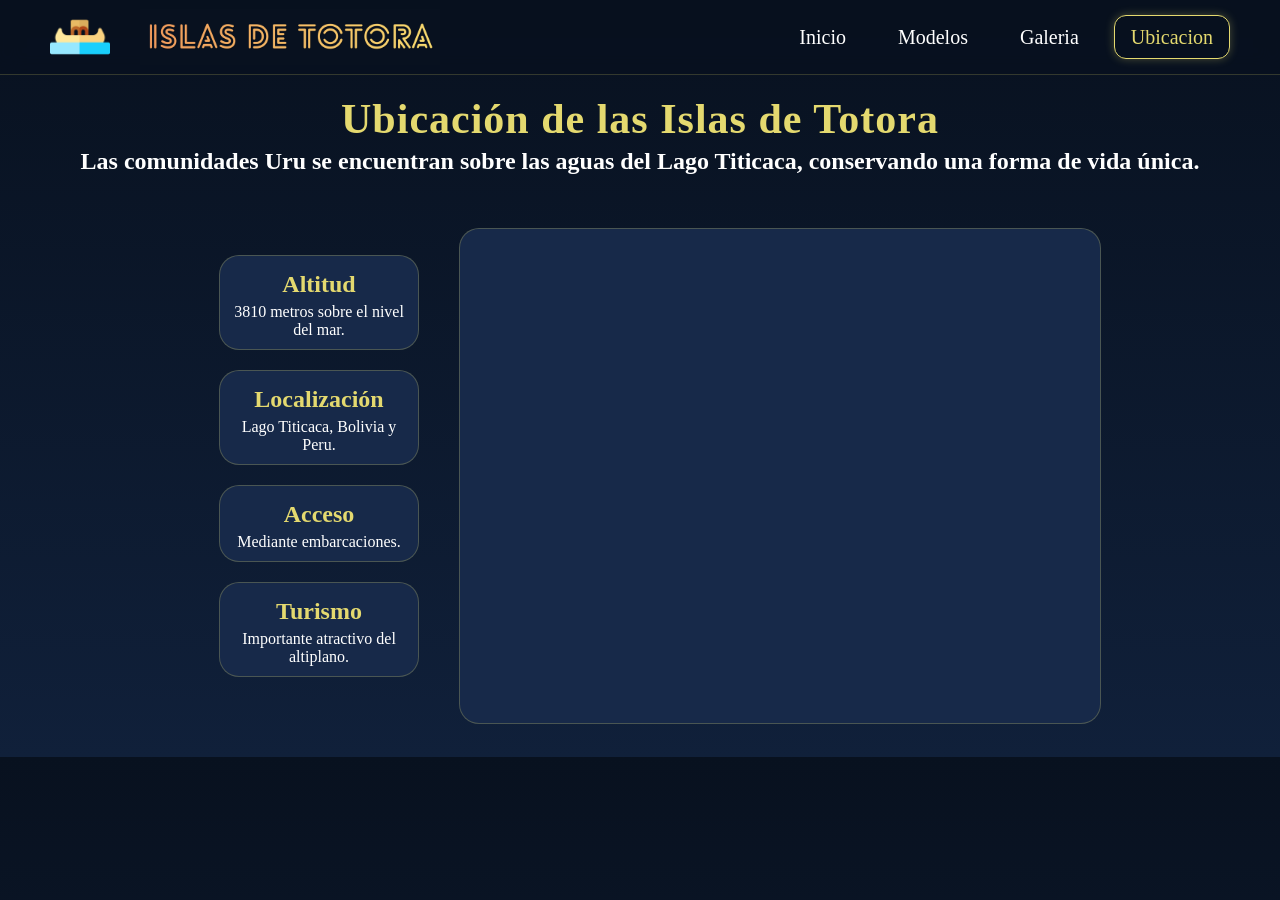
<file: ubicacion.html>
<!DOCTYPE html>
<html lang="es">
    <head>
        <meta charset="UTF-8">
        <meta name="viewport" content="width=device-width, initial-scale=1.0">
        <title>Historia — Islas de Totora</title>
        <link rel="stylesheet" href="style.css">
    </head>
    <body class="scroll-page">
        <header>
            <div class="logo">
                <img src="imagenes/lago-titicaca.png" alt="Barco de Totora" class="barcoLogo">
                <img src="imagenes/ISLAS DE TOTORA.png" alt="" class="tituloLogo">
            </div>
            <nav>
                <ul>
                    <li><a href="index.html">Inicio</a></li>
                    <li class="dropdown">
                        <a href="#">Modelos</a>
                        <ul class="submenu">
                            <li><a href="barcos.html">Barcos</a></li>
                            <li><a href="casas.html">Casas</a></li>
                            <li><a href="totora.html">Totora</a></li>
                        </ul>
                    </li>
                    <li><a href="galeria.html">Galeria</a></li>
                    <li><a href="ubicacion.html" class="active">Ubicacion</a></li>
                </ul>
            </nav>
        </header>
        <h1 class="titulo1">Ubicación de las Islas de Totora</h1>
        <h2 class="titulo2">Las comunidades Uru se encuentran sobre las aguas del Lago Titicaca, conservando una forma de vida única.</h2>
        <div class="ubicacion">
            <div class="datos">
                <div class="caja_datos">
                    <h2>Altitud</h2>
                    <p>3810 metros sobre el nivel del mar.</p>
                </div>
                <div class="caja_datos">
                    <h2>Localización</h2>
                    <p>Lago Titicaca, Bolivia y Peru.</p>
                </div>
                <div class="caja_datos">
                    <h2>Acceso</h2>
                    <p>Mediante embarcaciones.</p>
                </div>
                <div class="caja_datos">
                    <h2>Turismo</h2>
                    <p>Importante atractivo del altiplano.</p>
                </div>
            </div>
            <div class="mapa">
                 <iframe src="https://www.google.com/maps/embed?pb=!1m18!1m12!1m3!1d20391.379451983074!2d-69.98190133326318!3d-15.815451850485804!2m3!1f0!2f0!3f0!3m2!1i1024!2i768!4f13.1!3m3!1m2!1s0x915d6925d95d8e6b%3A0xaf7b64a7d17ec812!2sIsla%20Peque%C3%B1a%20Isla%20de%20la%20Totora!5e1!3m2!1ses!2sbo!4v1782261950393!5m2!1ses!2sbo" width="600" height="450" style="border:0;" allowfullscreen="" loading="lazy" referrerpolicy="strict-origin-when-cross-origin"></iframe>
            </div>
        </div>
    </body>
</html>
</file>
<file: style.css>
* {
    margin: 0;
    padding: 0;
    box-sizing: border-box;
}
html{
    scroll-behavior: smooth;
}
/* inicio del encabezado */
/* ===== HEADER ===== */
header{
    position: relative;
    z-index: 1000;
    width: 100%;
    height: 75px;
    display: flex;
    justify-content: space-between;
    align-items: center;
    padding: 0 50px;
    background: rgba(8, 17, 31, 0.85);
    backdrop-filter: blur(10px);
    border-bottom: 1px solid rgba(228, 217, 111, 0.2);
}
body{
    background: linear-gradient(180deg,#08111f 0%,#10203a 100%);
    color: white;
}
.logo{
    display: flex;
    align-items: center;
    color: #E4D96F;
    font-size: 28px;
    font-weight: bold;
    font-family: "Dancing Script", cursive;
    letter-spacing: 3px;
    text-transform: uppercase;
}
.barcoLogo{
    width: 60px;
    margin-right: 30px;
}
.tituloLogo{
    width: 300px;
}
nav ul{
    display: flex;
    list-style: none;
    gap: 18px;
}

nav a{
    padding: 10px 16px;
    border-radius: 12px;
    font-family: "Cinzel", serif;
    color: white;
    text-decoration: none;
    font-size: 20px;

    border: 1px solid transparent;
    transition: all 0.25s ease;
}

nav a:hover{
    color: #E4D96F;
    border: 1px solid #E4D96F;
    box-shadow: 0 0 15px rgba(228,217,111,0.4);
    transform: scale(1.05);
    letter-spacing: 1px;
}

nav a.active{
    color: #E4D96F;
    border: 1px solid #E4D96F;
    box-shadow: 0 0 10px rgba(228,217,111,0.3);
}
.culture-hero{
    margin-top: 70px;
    height: 75vh;
    display: flex;
    justify-content: center;
    align-items: center;
    padding: 40px;
}
.imagenes{
    display: flex;
    width: 100%;
    height: 250px;
    gap: 8px;
    padding: 8px;
}
.img-box{
    flex: 1;
    position: relative;
    overflow: hidden;
    border-radius: 5px;
    transition: 0.5s;
    cursor: pointer;
}
.img-box img{
    width: 100%;
    height: 100%;
    object-fit: cover;
    transition: 0.5s;
}
.img-box span{
    position: absolute;
    bottom: 20px;
    left: 20px;
    color: white;
    font-size: 22px;
    font-weight: bold;
    background: rgba(0,0,0,0.5);
    padding: 10px 15px;
    border-radius: 10px;
}
.imagenes:hover .img-box{
    flex: 0.8;
}
.imagenes .img-box:hover{
    flex: 2;
}
.img-box:hover img{
    transform: scale(1.1);
}
.cuerpo{
    display: flex;
    flex-direction: row;
    justify-content: center;
    align-items: center;
    flex-wrap: wrap; 
}
.cajas_info{
    background-color: #172949;
    border: 1px solid rgba(228, 217, 111, 0.2);
    width: 600px;
    height: 350px;
    padding: 30px;
    border-radius: 15px;
    margin: 20px;
    transition: 0.3s;
}
.contenido{
    display: flex;
    flex-direction: row;
    justify-content: center;
    gap: 20px;
    align-items: center;
}
.cajas_info:hover,.n_pasos:hover,.caja_datos:hover,.mapa:hover{
    transform: scale(1.05);
    background: #1f355a;
    box-shadow: 0 10px 30px rgba(0,0,0,0.4);
}
.texto{
    color: white;
    width: 60%;
    line-height: 1.6;
}
.imagen_texto{
    width: 260px;
    border: 3px solid #E4D96F;
    border-radius: 5px;
}
.imagen_texto img{
    width: 100%;
    height: 100%;
}
h2{
    color: #E4D96F;
    margin: 5px;
}
.contenedor_construccion{
    display: flex;
    flex-direction: row;
    justify-content: center;
    align-items: center;
    width: 100%;
    padding: 20px;
}
.pasos{
    display: grid;
    grid-template-columns: repeat(auto-fit, minmax(300px, 1fr));
    gap: 30px;
}
.n_pasos{
    display: flex;
    flex-direction: column;
    justify-content: center;
    align-items: center;
    background-color: #172949;
    border: 1px solid rgba(228, 217, 111, 0.2);
    color: #ffffff;
    margin-bottom: 20px;
    border-radius: 20px;
    width: 350px;
    padding: 25px;
    margin: 5px;
    transition: 0.3s;
}
.n_pasos h2, .n_pasos p, .n_pasos img{
    margin-bottom: 15px;
}
.n_pasos img{
    width: 90%;
    border-radius: 10px;
    object-fit: cover;
}
.n_pasos h2{
    color: #E4D96F;
    text-align: center;
}
.titulo2{
    color: white;
    text-align: center;
    margin-bottom: 20px;
}
hr{
    background-color: #E4D96F;
    height: 2px;             
    border: none;
}
.titulo1{
    text-align: center;
    margin-top: 20px;
    font-size: 42px;
    color: #E4D96F;
    letter-spacing: 1px;
}
.info,
.info2{
    position: absolute;
    transform: translate(-50%, -50%);
    width: 430px;
    padding: 35px;

    background: rgba(5, 10, 18, 0.88);
    border: 1px solid rgba(228,217,111,0.18);
    border-radius: 22px;

    box-shadow:
        0 25px 60px rgba(0,0,0,0.75),
        0 0 25px rgba(228,217,111,0.08);

    backdrop-filter: blur(12px);

    text-align: center;
    color: white;

    will-change: transform, opacity;

    animation:
        aparecer 0.6s ease-out,
        flotarSuave 6s ease-in-out infinite;
}

/* posición */
.info{
    top: 50%;
    left: 83%;
}

.info2{
    top: 40%;
    left: 83%;
}

/* TITULO */
.info h1,
.info2 h1{
    color: #E4D96F;
    font-size: 38px;
    margin-bottom: 15px;
    letter-spacing: 2px;
    text-shadow: 0 0 12px rgba(228,217,111,0.25);
}

/* TEXTO */
.info p,
.info2 p{
    font-size: 18px;
    line-height: 1.6;
    color: rgba(255,255,255,0.85);
}

/* BOTON */
.boton_explorar{
    display: inline-block;
    margin-top: 20px;
    padding: 12px 26px;

    background: linear-gradient(135deg, #E4D96F, #c9b84d);
    color: #08111f;

    border: none;
    border-radius: 30px;

    font-weight: bold;
    font-size: 15px;

    cursor: pointer;

    transition: 0.25s ease;

    box-shadow: 0 8px 20px rgba(228,217,111,0.2);
}

.boton_explorar:hover{
    transform: translateY(-3px) scale(1.03);
    box-shadow: 0 12px 30px rgba(228,217,111,0.35);
}

/* BOTONES CONTENEDOR */
.botonesInfo{
    display: flex;
    justify-content: center;
    gap: 12px;
    margin-top: 18px;
}
.izquierda{
    left: 20% !important;
}

.derecha{
    left: 80% !important;
}
@keyframes aparecer{
    from{
        opacity: 0;
    }
    to{
        opacity: 1;
    }
}

@keyframes flotarSuave{
    0%{
        transform: translate(-50%, -50%);
    }
    50%{
        transform: translate(-50%, -52%);
    }
    100%{
        transform: translate(-50%, -50%);
    }
}
.ubicacion{
    display: flex;
    flex-direction: row;
    justify-content: center;
    align-items: center;
    width: 100%;
    padding: 20px;
}
.datos{
    display: flex;
    flex-direction: column;
    align-items: center;
    margin: 30px;
    padding: 10px;
}
.caja_datos{
    justify-content: center;
    text-align: center;
    background:  #172949;
    width: 200px;
    padding: 10px;
    border-radius: 20px;
    margin-bottom: 20px;
    border: 1px solid rgba(228, 217, 111, 0.25);
    transition: 0.3s;
}
.mapa{
    background-color: #172949;
    border-radius: 20px;
    border: 1px solid rgba(228, 217, 111, 0.25);
    padding: 20px;
    transition: 0.3s;
}
.mapa iframe{
    border-radius: 20px;
}
@keyframes flotar{
    0%{
        transform: translate(-50%,-50%);
    }

    50%{
        transform: translate(-50%,-53%);
    }

    100%{
        transform: translate(-50%,-50%);
    }
}

.infoTotora{
    position: absolute;
    top: 50%;
    left: 80%;
    transform: translate(-50%, -50%);
    width: 450px;
    padding: 35px;
    background: rgba(5, 10, 18, 0.88);
    border: 1px solid rgba(228,217,111,0.18);
    border-radius: 22px;
    box-shadow:
        0 25px 60px rgba(0,0,0,0.75),
        0 0 25px rgba(228,217,111,0.08);
    backdrop-filter: blur(12px);
    color: white;
    text-align: center;
    z-index: 100;
    animation:
        aparecer 0.6s ease-out,
        flotarSuave 6s ease-in-out infinite;
}

.infoBarco{
    position: absolute;
    top: 50%;
    left: 20%;
    transform: translate(-50%, -50%);
    width: 450px;
    padding: 35px;
    background: rgba(5, 10, 18, 0.88);
    border: 1px solid rgba(228,217,111,0.18);
    border-radius: 22px;
    box-shadow:
        0 25px 60px rgba(0,0,0,0.75),
        0 0 25px rgba(228,217,111,0.08);
    backdrop-filter: blur(12px);
    color: white;
    text-align: center;
    z-index: 100;
    animation:
        aparecer 0.6s ease-out,
        flotarSuave 6s ease-in-out infinite;
}

.infoBarco h1, .infoTotora h1{
    color: #E4D96F;
    font-size: 38px;
    margin-bottom: 20px;
    letter-spacing: 2px;
    text-shadow: 0 0 12px rgba(228,217,111,0.25);
}

.infoBarco p, .infoTotora p{
    font-size: 17px;
    line-height: 1.7;
    color: rgba(255,255,255,0.85);
    margin-bottom: 15px;
}

.infoBarco .boton_explorar{
    margin-top: 15px;
}
#barcoModelo{
    position: fixed;
    inset: 0;
    z-index: -1;
}
/* Menú desplegable */
nav ul li{
    position: relative;
}
.dropdown{
    position: relative;
}
.submenu{
    position: absolute;
    top: 100%;
    left: 0;
    z-index: 1001;
    min-width: 180px;
    list-style: none;
    background: rgba(8,17,31,0.95);
    backdrop-filter: blur(10px);
    border: 1px solid rgba(228,217,111,0.25);
    border-radius: 12px;
    padding: 8px 0;
    display: none;
    box-shadow: 0 10px 25px rgba(0,0,0,.4);
    z-index: 1000;
}
.submenu li{
    width: 100%;
}
.submenu a{
    display: block;
    padding: 12px 18px;
    font-size: 18px;
    border-radius: 0;
}
.submenu a:hover{
    background: rgba(228,217,111,.12);
    color: #E4D96F;
}
.dropdown:hover .submenu{
    display: block;
}
/* galeria */
/* ================= ESCENA 3D ================= */

#contenedor3D{
    position: fixed;
    inset: 0;
    z-index: -2;
}

#contenedor3D canvas{
    width:100%;
    height:100%;
    display:block;
}

/* ================= GALERÍA ================= */

.galeria{
    position: relative;
    z-index: 5;
    width: 100%;
    min-height: calc(100vh - 75px);
    display: flex;
    justify-content: center;
    align-items: center;
    padding: 50px;
}
.contenedorGaleria{
    display: grid;
    grid-template-columns: repeat(auto-fit,minmax(220px,1fr));
    gap: 35px;
    width: min(1200px,95%);
}

/* ===== TARJETAS ===== */
.marco{
    animation: flotar 5s ease-in-out infinite;
}
.marco:nth-child(2n){
    animation-delay: .8s;
}
.marco:nth-child(3n){
    animation-delay: 1.6s;
}
.marco:nth-child(4n){
    animation-delay: 2.4s;
}
.imagen{
    width:100%;
    height:320px;
    overflow:hidden;
    border-radius:22px;
    background:rgba(255,255,255,.08);
    backdrop-filter:blur(15px);
    border:1px solid rgba(255,255,255,.2);
    box-shadow:0 20px 45px rgba(0,0,0,.45);
    transition:.35s;
    cursor:pointer;
}
.imagen img{
    width:100%;
    height:100%;
    object-fit:cover;
    transition:.4s;
}
.marco:hover{
    z-index:20;
}
.marco:hover .imagen{
    transform:translateY(-12px) scale(1.06);
    box-shadow:
        0 0 30px rgba(228,217,111,.5),
        0 25px 60px rgba(0,0,0,.6);
}
.marco:hover img{
    transform:scale(1.12);
}
@keyframes flotar{
    0%{
        transform:translateY(0px);
    }
    50%{
        transform:translateY(-10px);
    }
    100%{
        transform:translateY(0px);
    }
}
</file>
